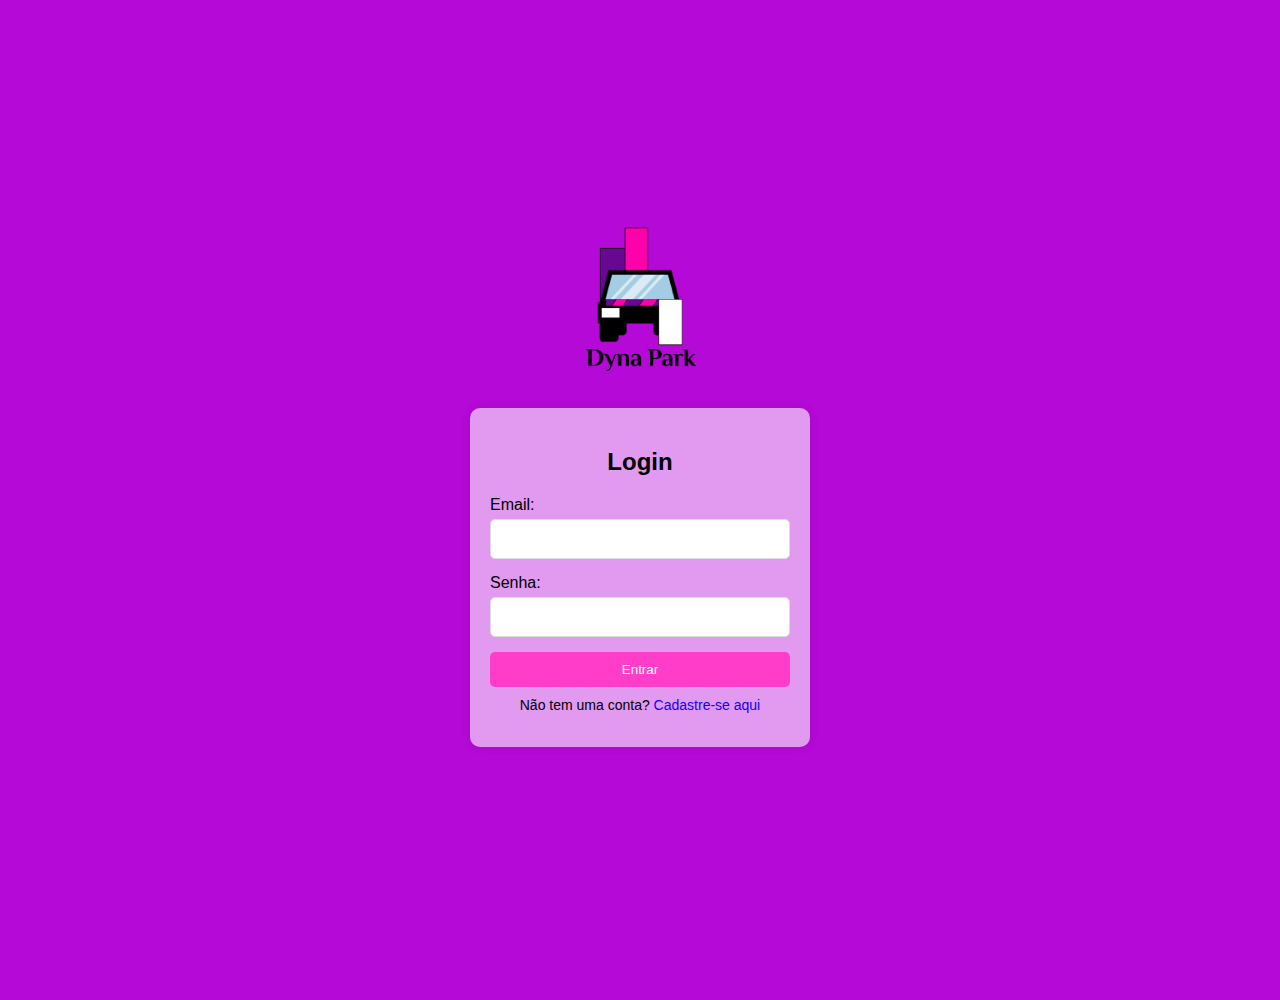
<file: DynaPark-main/HTML/index.html>
<!DOCTYPE html>
<html lang="pt-BR">
<head>
    <meta charset="UTF-8">
    <meta name="viewport" content="width=device-width, initial-scale=1.0">
    <title>Login - Estacionamento</title>
    <link rel="stylesheet" href="../CSS/login-register.css">
</head>
<body>

    <div class="logo">
        <img src="../CSS/logo-marca.png">
    </div>
    <div class="login-container">
        <h2>Login</h2>
        <form action="../process.php?action=login" method="POST">
            <label for="email">Email:</label>
            <input type="email" id="email" name="email" required>
        
            <label for="password">Senha:</label>
            <input type="password" id="password" name="password" required>
        
            <button type="submit">Entrar</button>
        </form>        
        <p>Não tem uma conta? <a href="register.html">Cadastre-se aqui</a></p>
    </div>

    <script src="../JS/auth.js" defer></script>
</body>
</html>
</file>
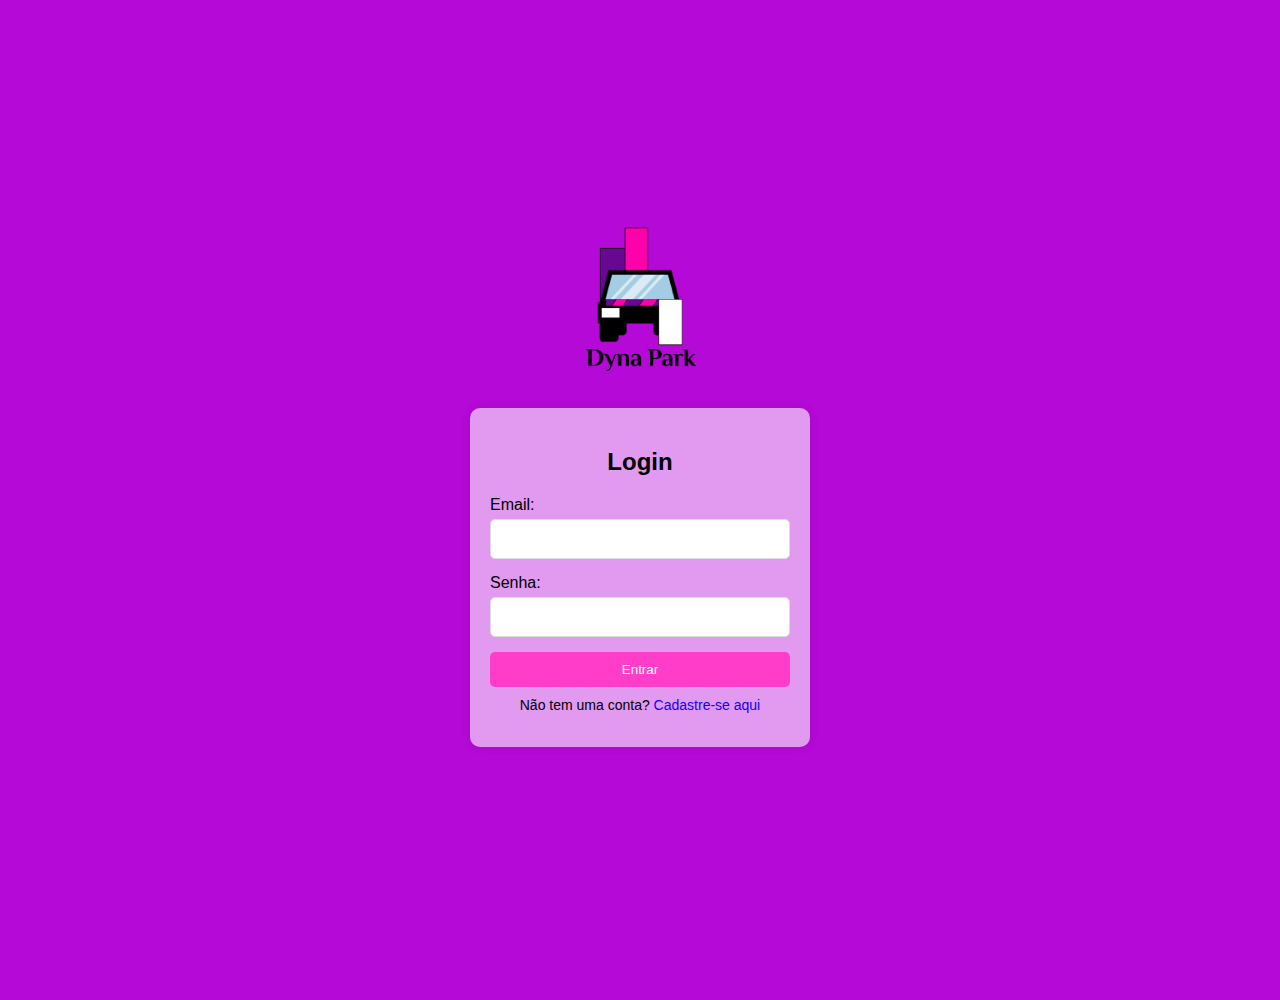
<file: DynaPark-main/HTML/home.html>
<!DOCTYPE html>
<html lang="pt-BR">
<head>
    <meta charset="UTF-8">
    <meta name="viewport" content="width=device-width, initial-scale=1.0">
    <title>Estacionamento</title>
    <link rel="stylesheet" href="../CSS/home.css">
</head>
<body>
    <div class="menu-btn" id="menuBtn">
        <img src="" alt="Menu" id="menuIcon">
    </div>
    
    <div class="side-menu" id="sideMenu">
        <div class="menu-header">
            <span>Menu</span>
            <a href="javascript:void(0)" class="close-btn" id="closeBtn">&times;</a>
        </div>
        <a href="perfil.html">Perfil</a>
        <a href="nossa-historia.html">Nossa História</a>
        <a href="veiculo.html">Veículo(s)</a>
    </div>

    <div class="container">
        <div class="header">
            <div class="saudacao">
                <p>Olá, <span id="userName">Nome do Usuário</span>!</p>
            </div>
            <div class="timer" id="timer">
                <p>Tempo: 00:00:00</p>
            </div>
        </div>
        <div class="button-container">
            <button class="button" id="entradaBtn">Registrar Entrada</button>
            <button class="button" id="saidaBtn" disabled>Registrar Saída</button>
        </div>
    </div>

    <div class="historico">
        <h2>Histórico de Estacionamento</h2>
        <ul id="historicoList">
            <!-- Histórico será adicionado aqui -->
        </ul>
        <button class="clear-button" id="limparHistoricoBtn">Limpar Histórico</button>
    </div>    

    <script src="../JS/script.js"></script>
</body>
</html>
</file>
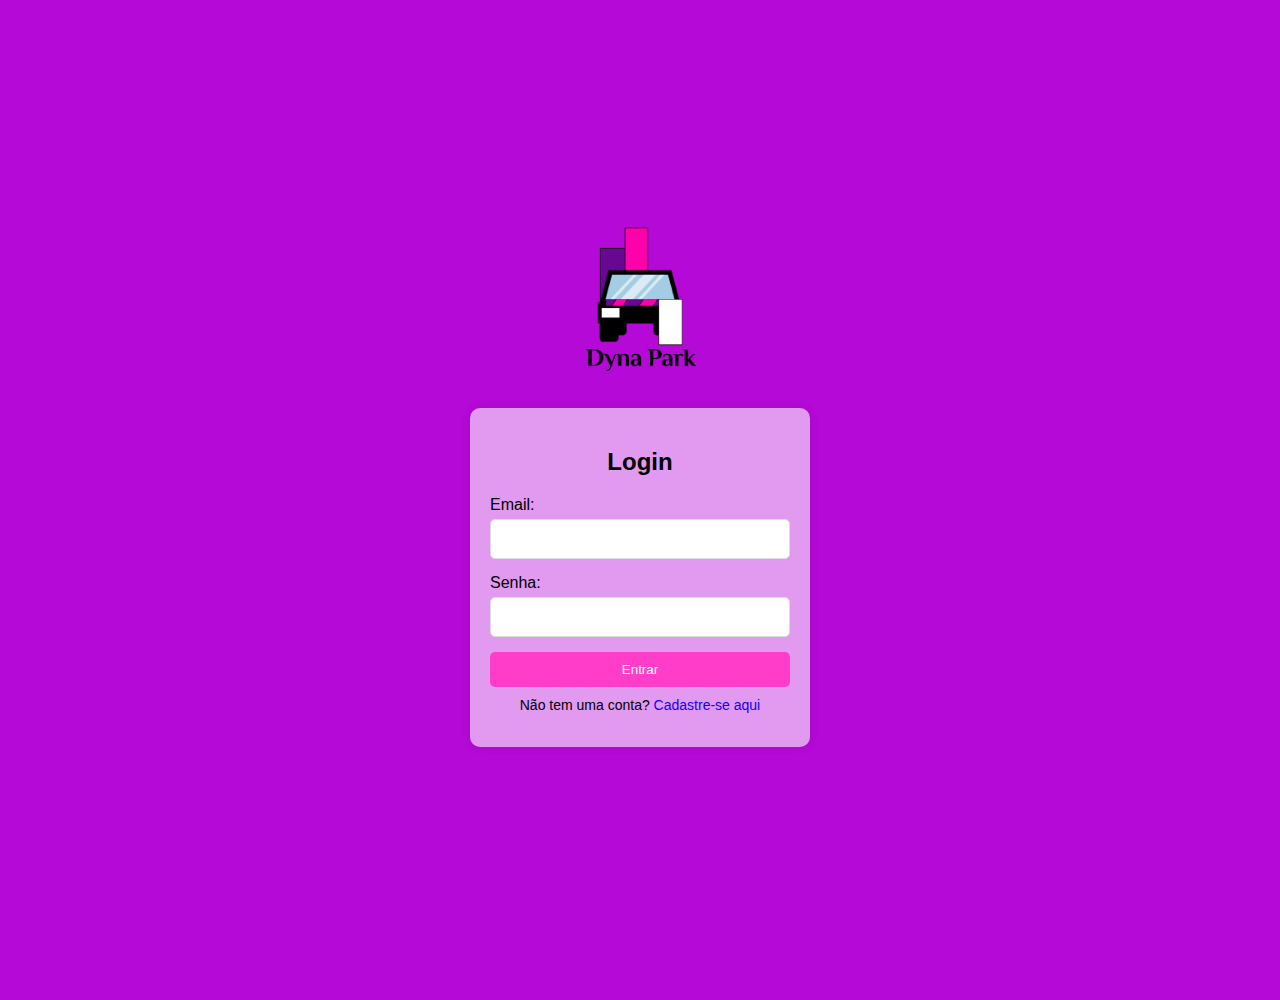
<file: DynaPark-main/HTML/nossa-historia.html>
<!DOCTYPE html>
<html lang="pt-BR">
<head>
    <meta charset="UTF-8">
    <meta name="viewport" content="width=device-width, initial-scale=1.0">
    <title>Nossa História</title>
    <link rel="stylesheet" href="../CSS/nossa-historia.css">
</head>
<body>
    <div class="menu-btn" id="menuBtn">
        <img src="../CSS/menu-icon.png" alt="Menu" id="menuIcon">
    </div>
    
    <div class="side-menu" id="sideMenu">
        <div class="menu-header">
            <span>Menu</span>
            <a href="javascript:void(0)" class="close-btn" id="closeBtn">&times;</a>
        </div>
        <a href="home.html">Início</a>
        <a href="perfil.html">Perfil</a>
        <a href="nossa-historia.html">Nossa História</a>
        <a href="veiculo.html">Veículo(s)</a>
    </div>

    <div class="container">
        <h1>Nossa História</h1>
        <p>
            O projeto de desenvolvimento do sistema de estacionamento foi criado por um grupo de alunos da faculdade com o objetivo de otimizar a gestão de entrada e saída de veículos no campus. 
        </p>
        <p>
            Observando a crescente demanda e os desafios enfrentados na administração do estacionamento, nosso grupo se propôs a criar uma solução inovadora. O sistema foi projetado para oferecer uma experiência mais eficiente e prática tanto para os usuários quanto para os administradores.
        </p>
        <p>
            Com uma interface intuitiva e funcionalidades modernas, como o registro de entrada e saída, controle de tempo e cobrança automatizada, o sistema visa simplificar a operação e garantir uma melhor organização. Além disso, a integração com a base de dados permite o gerenciamento fácil e rápido das informações dos veículos e usuários.
        </p>
        <p>
            O desenvolvimento do projeto envolveu a colaboração de todos os membros do grupo, cada um contribuindo com suas habilidades e conhecimentos. Desde a concepção do design até a implementação das funcionalidades, o projeto foi uma verdadeira experiência de aprendizado e trabalho em equipe.
        </p>
        <p>
            Acreditamos que este sistema será uma adição valiosa ao campus, trazendo melhorias significativas na eficiência e na gestão do estacionamento, e estamos orgulhosos do resultado alcançado.
        </p>
    </div>

    <script src="../JS/script.js"></script>
</body>
</html>
</file>
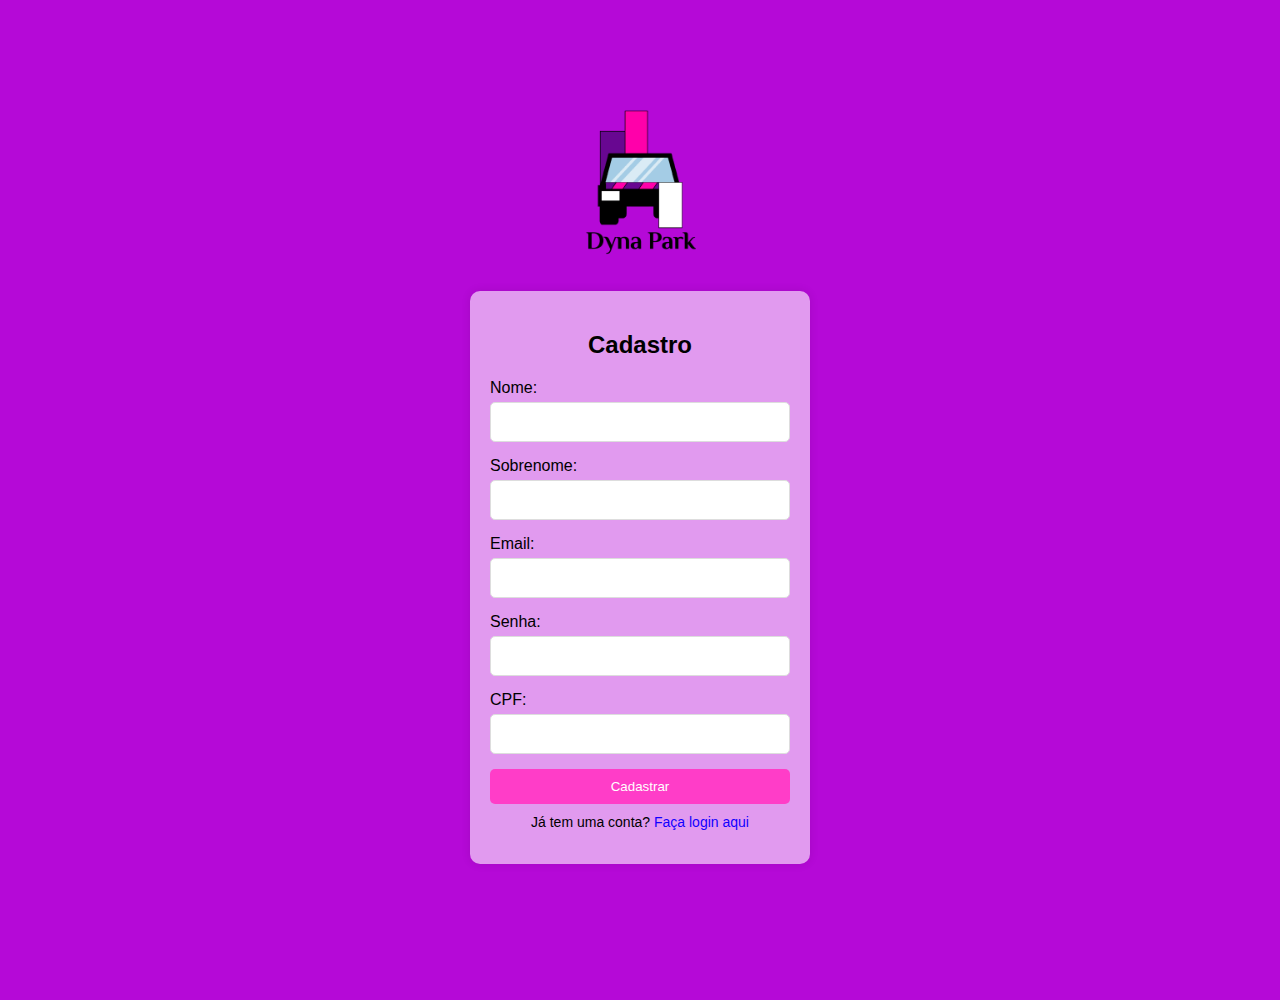
<file: DynaPark-main/HTML/register.html>
<!DOCTYPE html>
<html lang="pt-BR">
<head>
    <meta charset="UTF-8">
    <meta name="viewport" content="width=device-width, initial-scale=1.0">
    <title>Cadastro - Estacionamento</title>
    <link rel="stylesheet" href="../CSS/login-register.css">
</head>
<body>
    <div class="logo">
        <img src="../CSS/logo-marca.png">
    </div>
    <div class="register-container">
        <h2>Cadastro</h2>
        <form action="../process.php?action=register_user" method="POST">
            <label for="firstName">Nome:</label>
            <input type="text" id="firstName" name="firstName" required>
        
            <label for="lastName">Sobrenome:</label>
            <input type="text" id="lastName" name="lastName" required>
        
            <label for="email">Email:</label>
            <input type="email" id="email" name="email" required>
        
            <label for="password">Senha:</label>
            <input type="password" id="password" name="password" required>
        
            <label for="cpf">CPF:</label>
            <input type="text" id="cpf" name="cpf" required>
        
            <button type="submit">Cadastrar</button>
        </form>        
        <p>Já tem uma conta? <a href="index.html">Faça login aqui</a></p>
    </div>

    <div id="registerSuccess" class="popup" style="display:none;">
        <p>Cadastro concluído com sucesso!</p>
    </div>

    <script src="../JS/auth.js" defer></script>
</body>
</html>
</file>
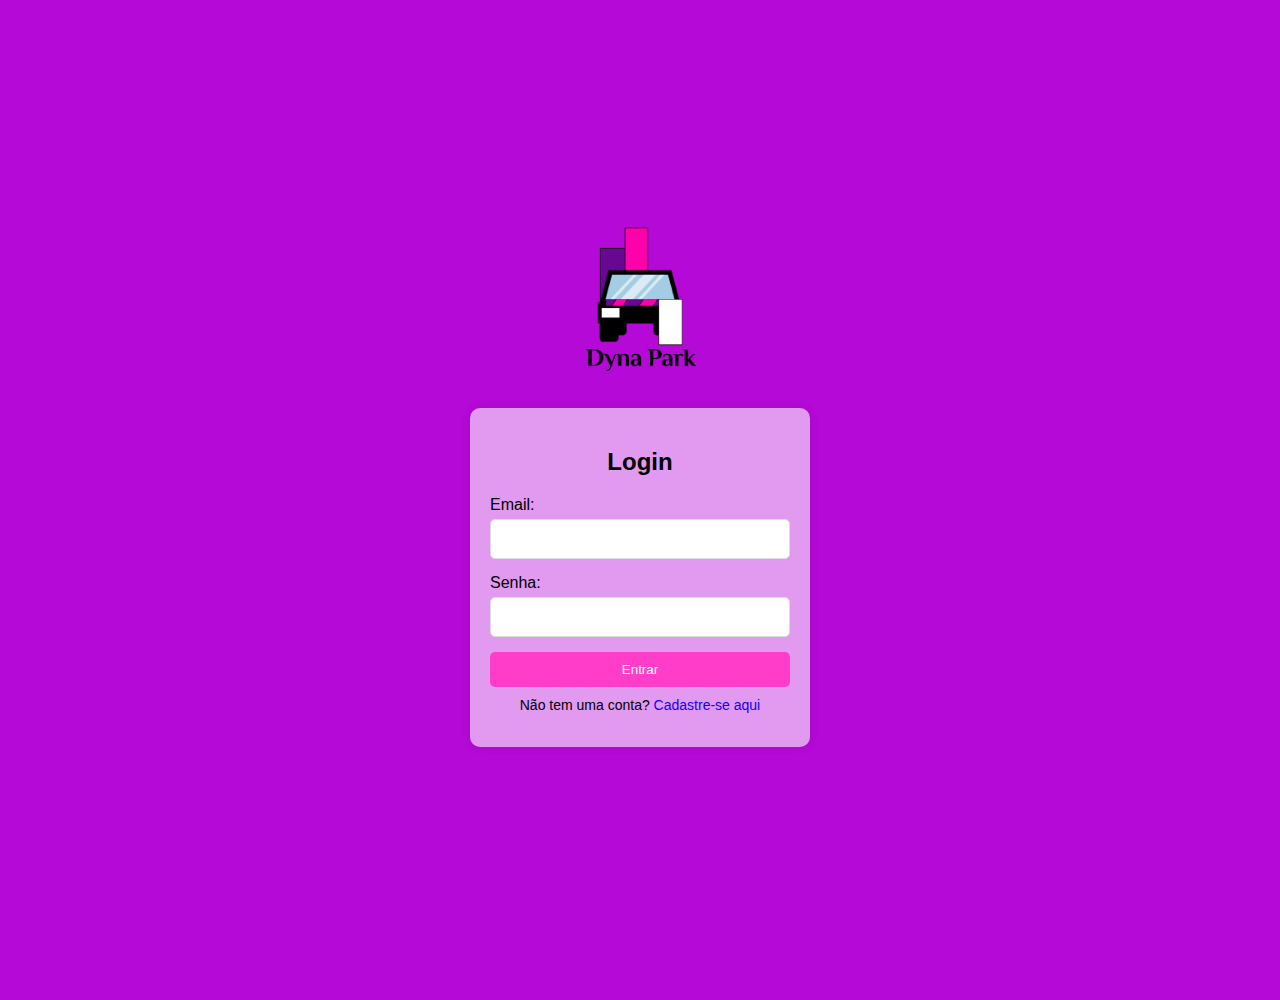
<file: DynaPark-main/HTML/registro-veiculo.html>
<!DOCTYPE html>
<html lang="pt-BR">
<head>
    <meta charset="UTF-8">
    <meta name="viewport" content="width=device-width, initial-scale=1.0">
    <title>Registrar Veículo</title>
    <link rel="stylesheet" href="../CSS/registro-veiculo.css">
</head>
<body>
    <div class="menu-btn" id="menuBtn">
        <img src="../CSS/menu-icon.png" alt="Menu">
    </div>
    
    <div class="side-menu" id="sideMenu">
        <div class="menu-header">
            <span>Menu</span>
            <a href="javascript:void(0)" class="close-btn" id="closeBtn">&times;</a>
        </div>
        <a href="home.html">Início</a>
        <a href="perfil.html">Perfil</a>
        <a href="nossa-historia.html">Nossa História</a>
        <a href="veiculo.html">Veículo(s)</a>
    </div>

    <div class="container">
        <h1>Registrar Veículo</h1>
        <form action="../process.php?action=register_vehicle" method="POST">
            <label for="plate">Placa:</label>
            <input type="text" id="plate" name="plate" required>
            <label for="brand">Marca:</label>
            <input type="text" id="brand" name="brand" required>
            <label for="model">Modelo:</label>
            <input type="text" id="model" name="model" required>
            <button type="submit">Registrar</button>
        </form>        
    </div>

    <script src="../JS/registro-veiculo.js"></script>
    <script src="../JS/script.js"></script>
</body>
</html>
</file>
<file: DynaPark-main/CSS/login-register.css>
/* Estilos comuns para as páginas de login e cadastro */

body {
    font-family: Arial, sans-serif;
    background-color: #b509d7;
    margin: 0;
    padding: 0;
    display: flex;
    justify-content: center;
    align-items: center;
    height: 100vh;
    flex-direction: column;
    padding-bottom: 100px;
}

/* Estilo para a logo */
.logo {
    margin-top: 70px;
    margin-bottom: 20px; /* Adiciona um espaço entre a logo e os containers */
    text-align: center;  /* Centraliza a logo */
}

.logo img {
    width: 150px; /* Ajuste o tamanho da logo conforme necessário */
    height: auto;
}


.login-container, .register-container {
    background-color: #ffffff97;
    padding: 20px;
    border-radius: 10px;
    box-shadow: 0 0 10px rgba(0, 0, 0, 0.1);
    width: 300px;
    text-align: center;
}

h2 {
    margin-bottom: 20px;
}

form {
    display: flex;
    flex-direction: column;
}

label {
    margin-bottom: 5px;
    text-align: left;
}

input {
    padding: 10px;
    margin-bottom: 15px;
    border-radius: 5px;
    border: 1px solid #ddd;
    font-size: 16px;
}

button {
    background-color: #ff3dc8;
    color: white;
    padding: 10px;
    border: none;
    border-radius: 5px;
    cursor: pointer;
}

button:hover {
    background-color: #5d005f;
}

p {
    margin-top: 10px;
    font-size: 14px;
}

a {
    color: #1100ff;
    text-decoration: none;
}

.popup {
    position: fixed;
    top: 50%;
    left: 50%;
    transform: translate(-50%, -50%);
    background-color: #333;
    color: white;
    padding: 20px;
    border-radius: 10px;
    box-shadow: 0 0 10px rgba(0, 0, 0, 0.5);
    text-align: center;
}
</file>
<file: DynaPark-main/CSS/home.css>
body {
    font-family: Arial, sans-serif;
    background-color: #b509d7;
    margin: 0;
    padding: 0;
    display: flex;
    flex-direction: column;
    justify-content: center;
    align-items: center;
    min-height: 100vh;
    overflow-x: hidden;
}

.menu-btn {
    position: absolute;
    top: 20px;
    left: 20px;
    cursor: pointer;
}

.menu-btn img {
    width: 50px;  /* Tamanho da imagem */
    height: 50px; /* Mantém altura igual à largura para circular */
    border-radius: 50%; /* Formato circular */
    object-fit: cover; /* Respeita a resolução */
}

.side-menu {
    height: 100%;
    width: 0;
    position: fixed;
    z-index: 1;
    top: 0;
    left: 0;
    background-color: #333;
    overflow-x: hidden;
    transition: 0.5s;
    padding-top: 0; /* Ajusta o padding-top para zero */
}

.menu-header {
    display: flex;
    align-items: center;
    justify-content: space-between;
    padding: 10px 15px; /* Ajusta o padding para ajustar o alinhamento */
    color: #ccc;
    font-size: 20px;
    background-color: #444;
    height: 60px; /* Ajusta a altura para garantir que fique no topo */
}

.menu-header .close-btn {
    font-size: 28px; /* Tamanho do botão de fechar */
    color: white;
    cursor: pointer; /* Garante que o cursor mostre a mãozinha ao passar sobre o "X" */
}

.side-menu a {
    padding: 15px;
    text-decoration: none;
    font-size: 20px;
    color: white;
    display: block;
    transition: 0.3s;
}

.side-menu a:hover {
    background-color: #575757;
}

.container {
    background-color: #ffffff97;
    padding: 40px;
    border-radius: 15px;
    box-shadow: 0 4px 15px rgba(0, 0, 0, 0.2);
    width: 100%;
    max-width: 500px;
    text-align: center;
    margin-top: 80px;
}

.header {
    display: flex;
    justify-content: space-between;
    margin-bottom: 20px;
}

.timer, .saudacao {
    font-size: 1.2em;
    color: #333;
}

.button-container {
    display: flex;
    justify-content: space-around;
    margin-top: 20px;
}

.button {
    background-color: #ff3dc8;
    color: white;
    padding: 12px 25px;
    border: none;
    border-radius: 5px;
    cursor: pointer;
    font-size: 16px;
}

.button:hover {
    background-color: #5d005f;
}

.historico {
    background-color: #ffffff97;
    border: 1px solid #ccc;
    padding: 20px;
    border-radius: 10px;
    margin-top: 40px;
    width: 100%;
    max-width: 500px;
    text-align: center;
    box-shadow: 0 4px 15px rgba(0, 0, 0, 0.2);
    max-height: 300px; /* Altura máxima do histórico */
    overflow-y: auto; /* Adiciona a barra de rolagem vertical */
}

.historico h2 {
    color: #333;
}

.historico ul {
    list-style: none;
    padding: 0;
    margin: 0; /* Remove a margem padrão */
}

.historico ul li {
    background-color: #fff;
    border: 1px solid #ccc;
    padding: 10px;
    margin: 10px 0;
    border-radius: 5px;
    font-size: 16px;
    word-wrap: break-word; /* Garante que o texto não ultrapasse o limite do contêiner */
    text-align: left; /* Alinha o texto à esquerda para melhor legibilidade */
}

.clear-button {
    background-color: #ff3dc8;
    color: white;
    padding: 10px 20px;
    border: none;
    border-radius: 5px;
    cursor: pointer;
    margin-top: 20px;
}

.clear-button:hover {
    background-color: #5d005f;
}
</file>
<file: DynaPark-main/CSS/nossa-historia.css>
/* Estilos gerais para a página Nossa História */

body {
    font-family: Arial, sans-serif;
    background-color: #b509d7;
    margin: 0;
    padding: 0;
    display: flex;
    flex-direction: column;
    align-items: center;
}

.menu-btn {
    font-size: 30px;
    cursor: pointer;
    position: absolute;
    top: 20px;
    left: 20px;
    display: flex;
    align-items: center;
}

.menu-btn img {
    width: 50px;  /* Tamanho da imagem */
    height: 50px; /* Mantém altura igual à largura para circular */
    border-radius: 50%; /* Formato circular */
    object-fit: cover; /* Respeita a resolução */
}

.side-menu {
    height: 100%;
    width: 0;
    position: fixed;
    z-index: 1;
    top: 0;
    left: 0;
    background-color: #333;
    overflow-x: hidden;
    transition: 0.5s;
    padding-top: 0; /* Ajusta o padding-top para zero */
}

.menu-header {
    display: flex;
    align-items: center;
    justify-content: space-between;
    padding: 10px 15px; /* Ajusta o padding para ajustar o alinhamento */
    color: #ccc;
    font-size: 20px;
    background-color: #444;
    height: 60px; /* Ajusta a altura para garantir que fique no topo */
}

.menu-header span {
    font-size: 20px;
}

.menu-header .close-btn {
    font-size: 28px; /* Diminui o tamanho do "X" */
    color: white;
    cursor: pointer; /* Garante que o cursor mostre a mãozinha ao passar sobre o "X" */
}

.side-menu a {
    padding: 10px 15px;
    text-decoration: none;
    font-size: 25px;
    color: white;
    display: block;
    transition: 0.3s;
}

.side-menu a:hover {
    background-color: #575757;
}

.container {
    background-color: #ffffff97;
    margin: 20px;
    max-width: 800px;
    padding: 20px;
    border-radius: 10px;
    box-shadow: 0 0 10px rgba(0, 0, 0, 0.1);
    margin-top: 100px;
}

h1 {
    margin-bottom: 20px;
    color: #333;
}

p {
    margin-bottom: 15px;
    line-height: 1.6;
    color: #555;
}
</file>
<file: DynaPark-main/CSS/registro-veiculo.css>
/* Estilos para a página de registro de veículo */
body {
    font-family: Arial, sans-serif;
    background-color: #b509d7;
    margin: 0;
    padding: 0;
    display: flex;
    flex-direction: column;
    align-items: center;
}

.menu-btn {
    font-size: 30px;
    cursor: pointer;
    position: absolute;
    top: 20px;
    left: 20px;
    display: flex;
    align-items: center;
}

.menu-btn img {
    width: 50px;  /* Tamanho da imagem */
    height: 50px; /* Mantém altura igual à largura para circular */
    border-radius: 50%; /* Formato circular */
    object-fit: cover; /* Respeita a resolução */
}

.side-menu {
    height: 100%;
    width: 0;
    position: fixed;
    z-index: 1;
    top: 0;
    left: 0;
    background-color: #333;
    overflow-x: hidden;
    transition: 0.5s;
    padding-top: 0; /* Ajusta o padding-top para zero */
}

.menu-header {
    display: flex;
    align-items: center;
    justify-content: space-between;
    padding: 10px 15px; /* Ajusta o padding para ajustar o alinhamento */
    color: #ccc;
    font-size: 20px;
    background-color: #444;
    height: 60px; /* Ajusta a altura para garantir que fique no topo */
}

.menu-header span {
    font-size: 20px;
}

.menu-header .close-btn {
    font-size: 28px; /* Diminui o tamanho do "X" */
    color: white;
    cursor: pointer; /* Garante que o cursor mostre a mãozinha ao passar sobre o "X" */
}

.side-menu a {
    padding: 10px 15px;
    text-decoration: none;
    font-size: 25px;
    color: white;
    display: block;
    transition: 0.3s;
}

.side-menu a:hover {
    background-color: #575757;
}

.container {
    background-color: #ffffff97;
    margin: 20px;
    max-width: 800px;
    padding: 20px;
    border-radius: 10px;
    box-shadow: 0 0 10px rgba(0, 0, 0, 0.1);
    margin-top: 100px;
}

h1 {
    margin-bottom: 20px;
}

form {
    display: flex;
    flex-direction: column;
}

label {
    margin-bottom: 5px;
}

input {
    padding: 10px;
    margin-bottom: 15px;
    border-radius: 5px;
    border: 1px solid #ddd;
    font-size: 16px;
}

button {
    background-color: #ff3dc8;
    color: white;
    padding: 10px;
    border: none;
    border-radius: 5px;
    cursor: pointer;
}

button:hover {
    background-color: #5d005f;
}
</file>
